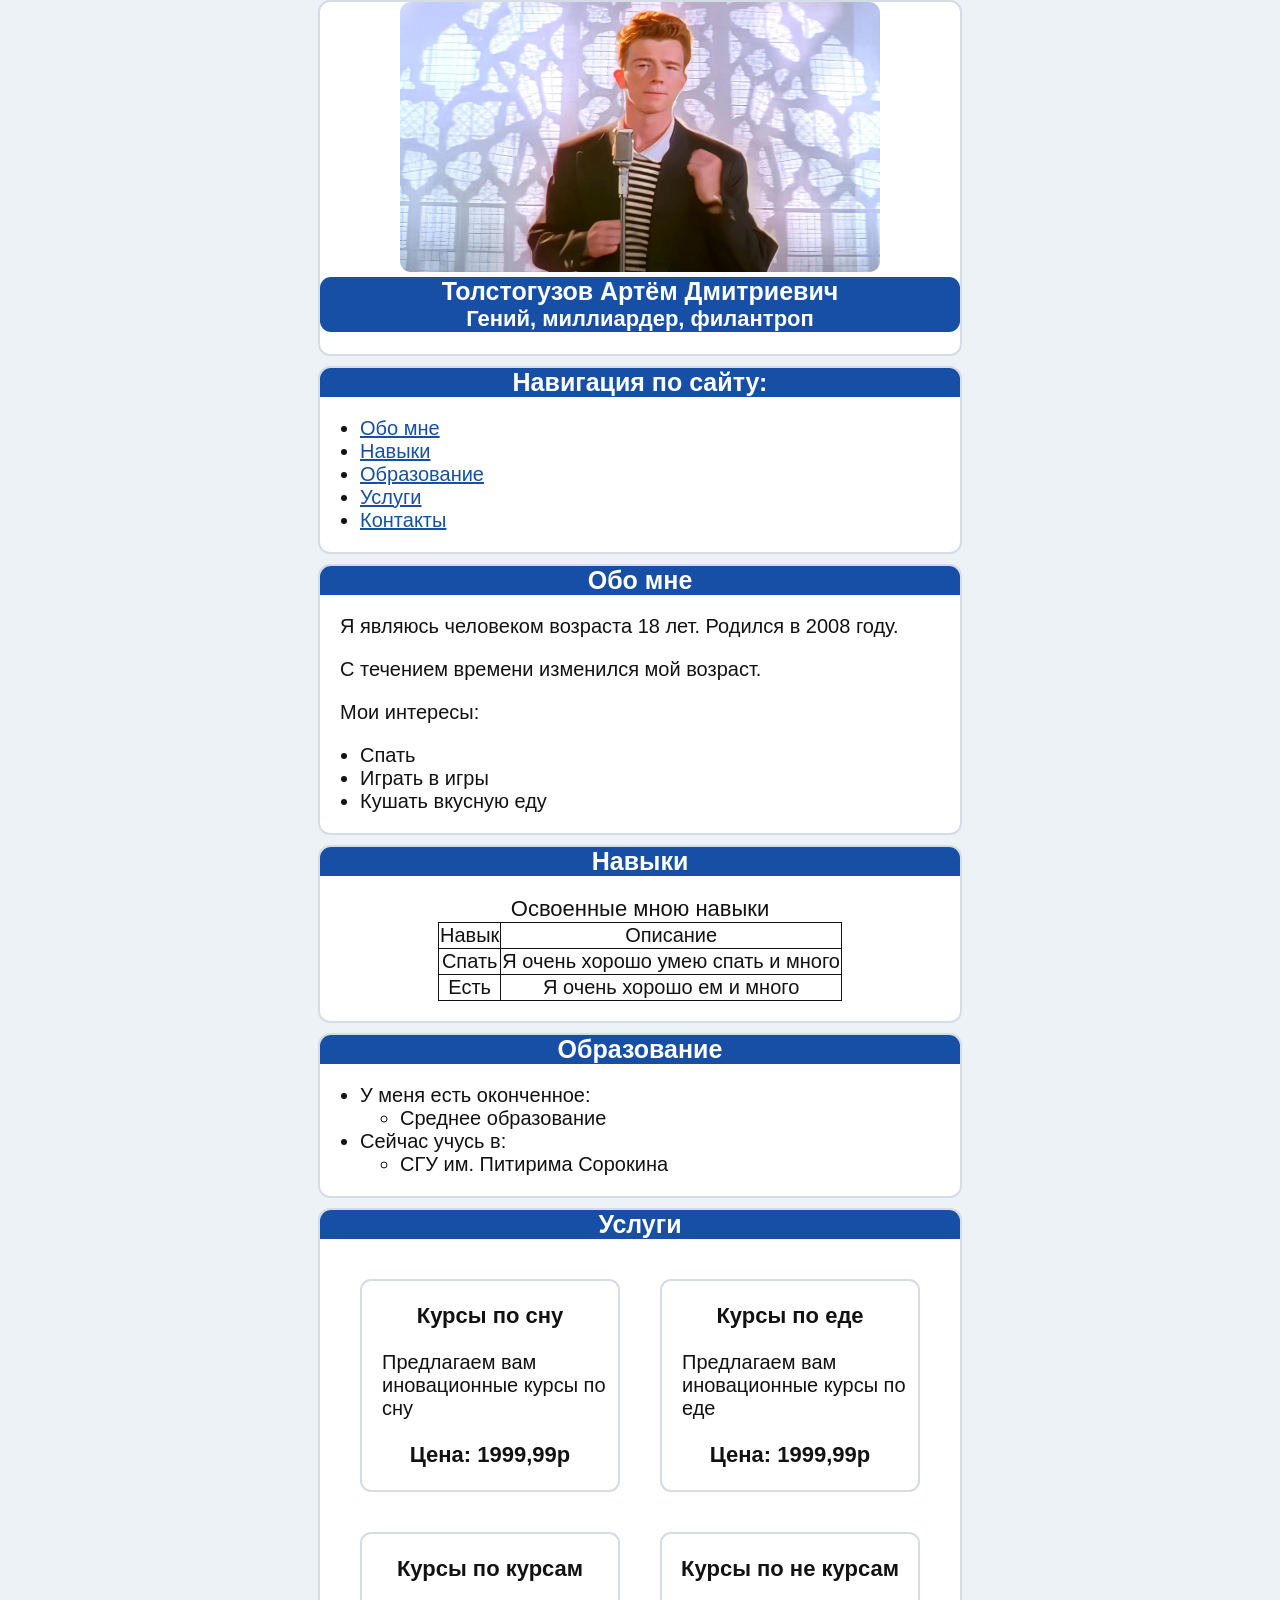
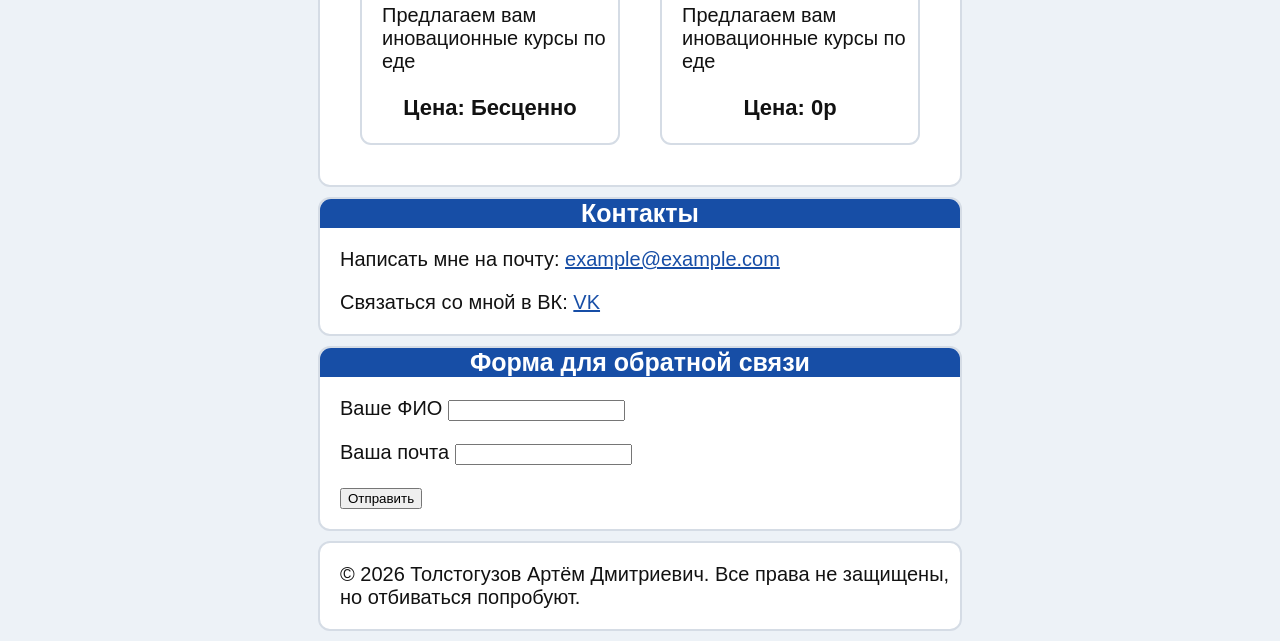
<file: web/practice.html>
<!DOCTYPE html>
<html lang="ru">
<head>
    <meta charset="UTF-8">
    <meta name="viewport" content="width=device-width, initial-scale=1.0">
    <link rel="stylesheet" type="text/css" href="assets/css/style.css">
    <title>Личная страничка</title>
</head>
<body>
    <header>
        <section class="header">
            <img src="assets/images/photo.jpg" alt="Моя фотография">
             <!-- <video src="./assets/videos/video.mp4" muted autoplay></video> -->
            <h2>Толстогузов Артём Дмитриевич</h2>
            <h3>Гений, миллиардер, филантроп</h3>
        </section>
    </header>
    <nav>
        <section class="navigation">
            <h2>Навигация по сайту:</h2>
            <ul>
                <li><a href="#about">Обо мне</a></li>
                <li><a href="#skills">Навыки</a></li>
                <li><a href="#education">Образование</a></li>
                <li><a href="#services">Услуги</a></li>
                <li><a href="#contacts">Контакты</a></li>
            </ul>
        </section>
    </nav>
    <main>
        <section id="about" class="about">
            <h2>Обо мне</h2>
            <p>
                Я являюсь человеком возраста 18 лет. Родился в 2008 году.
            </p>
            <p>
                С течением времени изменился мой возраст.
            </p>
            <p>
                Мои интересы:
                <ul>
                    <li>Спать</li>
                    <li>Играть в игры</li>
                    <li>Кушать вкусную еду</li>
                </ul>
            </p>
        </section>
        <section id="skills" class="skills">
            <h2>Навыки</h2>
            <p>
                <table>
                    <caption><h3>Освоенные мною навыки</h3></caption>
                    <tr>
                        <th scope="col">Навык</th>
                        <th scope="col">Описание</th>
                    </tr>
                    <tr>
                        <th>Спать</th>
                        <th>Я очень хорошо умею спать и много</th>
                    </tr>
                    <tr>
                        <th>Есть</th>
                        <th>Я очень хорошо ем и много</th>
                    </tr>
                </table>
            </p>
        </section>
        <section id="education" class="education">
            <h2>Образование</h2>
            <p>
                <ul>
                    <li>У меня есть оконченное:</li>
                    <ul>
                        <li>Среднее образование</li>
                    </ul>
                    <li>Сейчас учусь в:</li>
                    <ul>
                        <li>СГУ им. Питирима Сорокина</li>
                    </ul>
                </ul>
            </p>
        </section>
        <section id="services">
            <h2>Услуги</h2>
            <div class="services">
                <div class="service">
                    <h3>Курсы по сну</h3>
                    <p>
                        Предлагаем вам иновационные курсы по сну
                    </p>
                    <h3>Цена: 1999,99р</h3>
                </div>
                <div class="service">
                    <h3>Курсы по еде</h3>
                    <p>
                        Предлагаем вам иновационные курсы по еде
                    </p>
                    <h3>Цена: 1999,99р</h3>
                </div>
                <div class="service">
                    <h3>Курсы по курсам</h3>
                    <p>
                        Предлагаем вам иновационные курсы по еде
                    </p>
                    <h3>Цена: Бесценно</h3>
                </div>
                <div class="service">
                    <h3>Курсы по не курсам</h3>
                    <p>
                        Предлагаем вам иновационные курсы по еде
                    </p>
                    <h3>Цена: 0р</h3>
                </div>
            </div>
        </section>
        <section id="contacts" class="contacts">
            <h2>Контакты</h2>
            <p>
                Написать мне на почту:
                <a href="mailto:example@example.com">example@example.com</a>
            </p>
            <p>
                Связаться со мной в ВК:
                <a href="https://vk.ru/" target="_blank">VK</a>
            </p>
        </section>
        <section id="contact-form" class="contact-form">
            <h2>Форма для обратной связи</h2>
            <form id="visitor-form">
                <p>
                    <label for="visitor-name">Ваше ФИО</label>
                    <input id="visitor-name" name="name" type="text" required />
                </p>
                <p>
                    <label for="visitor-email">Ваша почта</label>
                    <input id="visitor-email" name="email" type="email" required />
                </p>
                <p>
                    <button type="submit">Отправить</button>
                </p>
            </form>
        </section>
    </main>
    <footer>
        <section class="footer">
            <p>&copy; 2026 Толстогузов Артём Дмитриевич. Все права не защищены, но отбиваться попробуют.</p>
        </section>
    </footer>
    <script src="assets/js/practice.js" defer></script>
</body>
</html>
</file>
<file: web/assets/css/style.css>
:root {
    --body-text-color: #121212;
    --body-background-color: #edf2f7;
    --section-backround-color: #ffffff;
    --section-header-text-color: #ffffff;
    --section-header-background-color: #174ea6;
    --section-border-color: #d5dce5;
    --nav-a-base-color: #174ea6;
    --nav-a-hover-color: #10356f;
    --contacts-a-base-color: #174ea6;
    --contacts-a-hover-color: #10356f;
    --footer-backround-color: #174ea6;
    --table-border-color: #121212;
}

@media (prefers-color-scheme: dark) {
  :root {
    --body-text-color: #ffffff;
    --body-background-color: #121212;
    --section-backround-color: #121212;
    --section-header-text-color: #ffffff;
    --section-header-background-color: #174ea6;
    --section-border-color: #d5dce5;
    --nav-a-base-color: #174ea6;
    --nav-a-hover-color: #10356f;
    --contacts-a-base-color: #174ea6;
    --contacts-a-hover-color: #10356f;
    --footer-backround-color: #174ea6;
    --table-border-color: #ffffff;
  }
}

html {
    scroll-behavior: smooth;
}

body {
    font-family: Arial, Helvetica, sans-serif;
    font-size: 1.25rem;
    margin: 0;
    background-color: var(--body-background-color);
    color: var(--body-text-color)
}

h2 {
    font-size: 1.25em;
}

h3 {
    font-size: 1.1em;
}

p {
    text-overflow: ellipsis;
}

main {
    max-width: 100%;
}

section {
    border: 0.1em solid var(--section-border-color);
    border-radius: 12px;
    background-color: var(--section-backround-color);
    max-width: 50%;
    margin: 0 auto 0.5em;
}

@media (max-width: 480px) {
    section {
        max-width: 100%;
    }
}

section h2 {
    background-color: var(--section-header-background-color);
    color: var(--section-header-text-color);
    text-align: center;
    min-width: 100%;
    margin-top: 0;
    margin-bottom: 0;
    border-radius: 11px 11px 0 0;
}

section p {
    padding-left: 1em;
    /* min-width: 10%; */
}

.header {
    text-align: center;
}

.header img {
    max-width: 75%;
    max-height: 25%;
    border-radius: 11px
}

.header video {
    max-width: 75%;
    max-height: 25%;
    border-radius: 11px
}

.header h2 {
    margin-bottom: 0;
}

.header h3 {
    background-color: var(--section-header-background-color);
    color: var(--section-header-text-color);
    text-align: center;
    min-width: 100%;
    margin-top: 0;
    border-radius: 0 0 11px 11px;
}

.navigation a {
    color: var(--nav-a-base-color);
}

.navigation a:hover {
    color: var(--nav-a-hover-color);
}

.skills table, tr, th {
    margin: 0 auto;
    border: 0.05em solid var(--table-border-color);
    border-collapse: collapse;
    font-weight: normal;
}

.skills table caption h3 {
    margin-top: 0;
    margin-bottom: 0;
    font-weight: normal;
}

.services {
    display: flex;
    flex-wrap: wrap;
    justify-content: space-between;
    align-items: center;
    padding: 1em;
}

.service {
    max-width: 100%;
    border-radius: 11px;
    border: 0.1em solid var(--section-border-color);
    margin-top: 0;
    margin-bottom: 0;
    flex-basis: 25%;
    flex-grow: 1;
    flex-shrink: 0;
    margin: 1em;
}

.service h3 {
    text-align: center;
}

.contacts a {
    color: var(--contacts-a-base-color);
}

.contacts a:hover {
    color: var(--contacts-a-hover-color);
}
</file>
